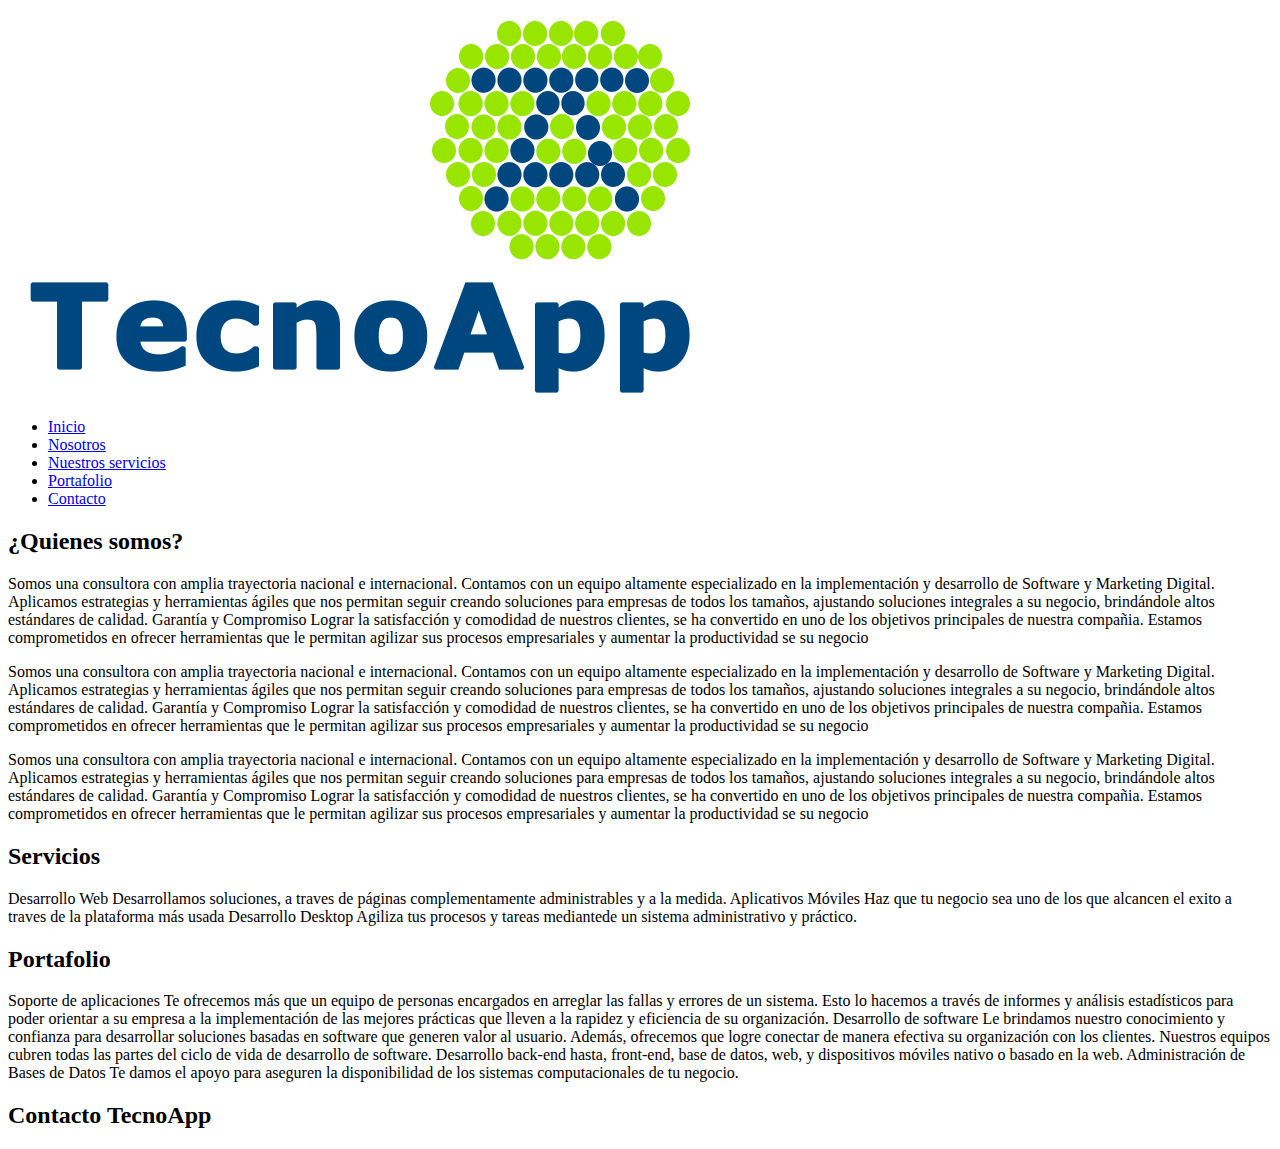
<file: index.html>
<!DOCTYPE html>
<html lang="es">

<head>
    <meta charset="UTF-8">
    <!-- configurar la ventana gráfica para que su sitio web se vea bien en todos los dispositivos -->
    <meta name="viewport" content="width=device-width, initial-scale=1.0">
    <meta http-equiv="X-UA-Compatible" content="ie=edge">
    <meta name="description"
        content="TecnoApp una empresa dedicada a proveer soluciones adecuadas a su negocio, expertos en diseño y desarrollo Web, base de datos e implementación de sistemas y aplicaciones de escritorio y dispositivos móviles.">
    <!-- Definir palabras clave para motores de búsqueda: -->
    <meta name="keywords"
        content="TecnoApp, miTecnoApp, Páginas web, Diseño web, Aplicaciones de escritorio,Punto de Venta,Sistemas, Base de datos,Aplicaciones móviles, Zumpango, Santa María Ajoloapan, Tizayuca,Tecamac,HTML5">
    <meta name="author" content="Mario Alberto Leonel">
    <meta name="distribution" content="Global">
    <meta name="theme-color" content="#043440" />
    <link rel="apple-touch-icon" href="/img/icons/icon-512x512.png">
    <title>TecnoApp</title>

    <!-- ESTILOS CSS -->
    <!-- Font awesome -->

    <!--load all styles -->

    <!-- manifest -->
    <link href="manifest.json" rel="manifest">
    <!-- Icon-->
    <link rel="shortcut icon" href="img/favicon.ico" />
</head>

<body>
    <header>
        <nav>
            <div class="container">
                <div>
                    <a href="/"><img src="img/TecnpAppRectangular.png" title="Logo tecnoapp" ></a>
                </div>
                <div>
                    <ul>
                        <li><a href="#inicio">Inicio</a></li>
                        <li><a href="#nosotros">Nosotros</a></li>
                        <li><a href="#servicios">Nuestros servicios</a></li>
                        <li><a href="#portafolio">Portafolio</a></li>
                        <li><a href="#contacto">Contacto</a></li>
                    </ul>
                </div>
            </div>
        </nav>
    </header>
    <main>
        <div id="inicio">

        </div>
        <div id="nosotros">
            <article>
                <h2>¿Quienes somos?</h2>
                <p>
                    Somos una consultora con amplia trayectoria nacional e internacional. Contamos con un equipo
                    altamente especializado en la implementación y desarrollo de Software y Marketing Digital.

                    Aplicamos estrategias y herramientas ágiles que nos permitan seguir creando soluciones para empresas
                    de todos los tamaños, ajustando soluciones integrales a su negocio, brindándole altos estándares de
                    calidad.
                    Garantía y Compromiso
                    Lograr la satisfacción y comodidad de nuestros clientes, se ha convertido en uno de los objetivos
                    principales de nuestra compañia.

                    Estamos comprometidos en ofrecer herramientas que le permitan agilizar sus procesos empresariales y
                    aumentar la productividad se su negocio
                </p>
                <p>
                    Somos una consultora con amplia trayectoria nacional e internacional. Contamos con un equipo
                    altamente especializado en la implementación y desarrollo de Software y Marketing Digital.

                    Aplicamos estrategias y herramientas ágiles que nos permitan seguir creando soluciones para empresas
                    de todos los tamaños, ajustando soluciones integrales a su negocio, brindándole altos estándares de
                    calidad.
                    Garantía y Compromiso
                    Lograr la satisfacción y comodidad de nuestros clientes, se ha convertido en uno de los objetivos
                    principales de nuestra compañia.

                    Estamos comprometidos en ofrecer herramientas que le permitan agilizar sus procesos empresariales y
                    aumentar la productividad se su negocio
                </p>
                <p>
                    Somos una consultora con amplia trayectoria nacional e internacional. Contamos con un equipo
                    altamente especializado en la implementación y desarrollo de Software y Marketing Digital.

                    Aplicamos estrategias y herramientas ágiles que nos permitan seguir creando soluciones para empresas
                    de todos los tamaños, ajustando soluciones integrales a su negocio, brindándole altos estándares de
                    calidad.
                    Garantía y Compromiso
                    Lograr la satisfacción y comodidad de nuestros clientes, se ha convertido en uno de los objetivos
                    principales de nuestra compañia.

                    Estamos comprometidos en ofrecer herramientas que le permitan agilizar sus procesos empresariales y
                    aumentar la productividad se su negocio
                </p>
            </article>

        </div>
        <div id="servicios">
            <h2>Servicios</h2>
            <p>Desarrollo Web
                Desarrollamos soluciones, a traves de páginas complementamente administrables y a la medida.
                Aplicativos Móviles
                Haz que tu negocio sea uno de los que alcancen el exito a traves de la plataforma más usada
                Desarrollo Desktop
                Agiliza tus procesos y tareas mediantede un sistema administrativo y práctico.</p>

        </div>
        <div id="portafolio">
            <h2>Portafolio</h2>
            <p>Soporte de aplicaciones
                Te ofrecemos más que un equipo de personas encargados en arreglar las fallas y errores de un sistema.

                Esto lo hacemos a través de informes y análisis estadísticos para poder orientar a su empresa a la
                implementación de las mejores prácticas que lleven a la rapidez y eficiencia de su organización.
                Desarrollo de software
                Le brindamos nuestro conocimiento y confianza para desarrollar soluciones basadas en software que
                generen valor al usuario.

                Además, ofrecemos que logre conectar de manera efectiva su organización con los clientes. Nuestros
                equipos cubren todas las partes del ciclo de vida de desarrollo de software. Desarrollo back-end hasta,
                front-end, base de datos, web, y dispositivos móviles nativo o basado en la web.
                Administración de Bases de Datos
                Te damos el apoyo para aseguren la disponibilidad de los sistemas computacionales de tu negocio.</p>
        </div>
        <div id="contacto">
            <h2>Contacto TecnoApp</h2>

        </div>

    </main>
    <footer>

    </footer>

</body>
<script>
if (navigator.serviceWorker) {
    navigator.serviceWorker.register('service-worker.js').then(function(registration) {
        console.log('ServiceWorker registration successful with scope:', registration.scope);
    }).catch(function(error) {
        console.log('ServiceWorker registration failed:', errror);
    });
}
</script>

</html>
</file>
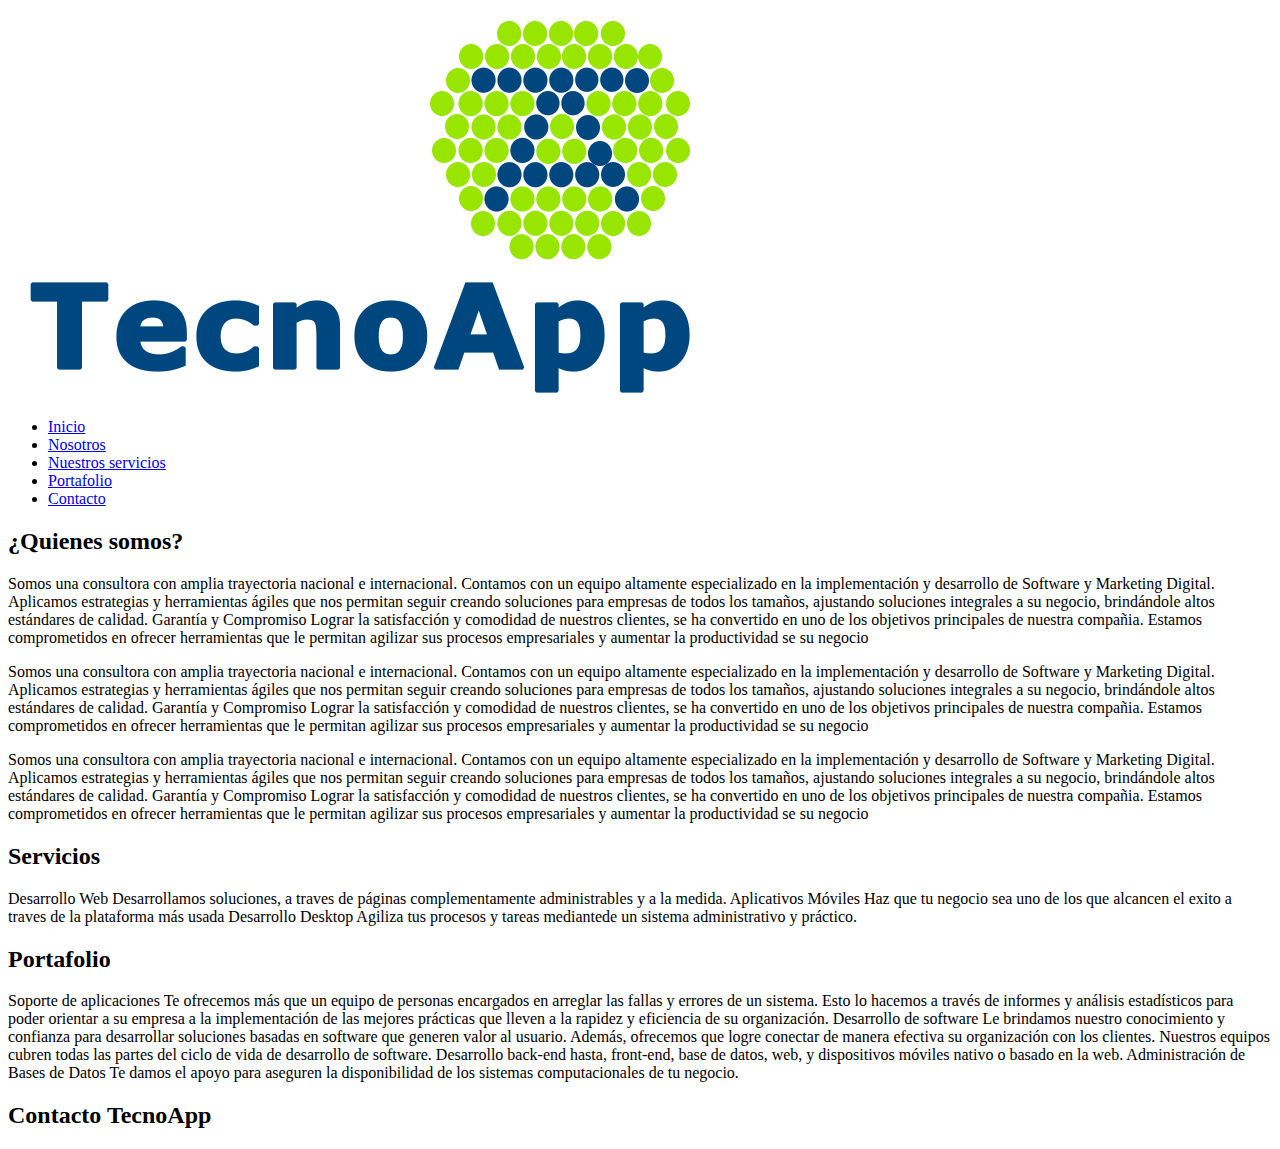
<file: principal.html>
<!DOCTYPE html>
<html lang="es">

<head>
    <meta charset="UTF-8">
    <!-- configurar la ventana gráfica para que su sitio web se vea bien en todos los dispositivos -->
    <meta name="viewport" content="width=device-width, initial-scale=1.0">
    <meta http-equiv="X-UA-Compatible" content="ie=edge">
    <meta name="description"
        content="TecnoApp una empresa dedicada a proveer soluciones adecuadas a su negocio, expertos en diseño y desarrollo Web, base de datos e implementación de sistemas y aplicaciones de escritorio y dispositivos móviles.">
    <!-- Definir palabras clave para motores de búsqueda: -->
    <meta name="keywords"
        content="TecnoApp, miTecnoApp, Páginas web, Diseño web, Aplicaciones de escritorio,Punto de Venta,Sistemas, Base de datos,Aplicaciones móviles, Zumpango, Santa María Ajoloapan, Tizayuca,Tecamac,HTML5">
    <meta name="author" content="Mario Alberto Leonel">
    <meta name="distribution" content="Global">
    <meta name="theme-color" content="#043440" />
    <link rel="apple-touch-icon" href="/img/icons/icon-512x512.png">
    <title>TecnoApp</title>

    <!-- ESTILOS CSS -->
    <!-- Font awesome -->

    <!--load all styles -->

    <!-- manifest -->
    <link href="manifest.json" rel="manifest">
    <!-- Icon-->
    <link rel="shortcut icon" href="img/favicon.ico" />
</head>

<body>
    <header>
        <nav>
            <div class="container">
                <div>
                    <a href="/"><img src="img/TecnpAppRectangular.png" title="Logo tecnoapp" ></a>
                </div>
                <div>
                    <ul>
                        <li><a href="#inicio">Inicio</a></li>
                        <li><a href="#nosotros">Nosotros</a></li>
                        <li><a href="#servicios">Nuestros servicios</a></li>
                        <li><a href="#portafolio">Portafolio</a></li>
                        <li><a href="#contacto">Contacto</a></li>
                    </ul>
                </div>
            </div>
        </nav>
    </header>
    <main>
        <div id="inicio">

        </div>
        <div id="nosotros">
            <article>
                <h2>¿Quienes somos?</h2>
                <p>
                    Somos una consultora con amplia trayectoria nacional e internacional. Contamos con un equipo
                    altamente especializado en la implementación y desarrollo de Software y Marketing Digital.

                    Aplicamos estrategias y herramientas ágiles que nos permitan seguir creando soluciones para empresas
                    de todos los tamaños, ajustando soluciones integrales a su negocio, brindándole altos estándares de
                    calidad.
                    Garantía y Compromiso
                    Lograr la satisfacción y comodidad de nuestros clientes, se ha convertido en uno de los objetivos
                    principales de nuestra compañia.

                    Estamos comprometidos en ofrecer herramientas que le permitan agilizar sus procesos empresariales y
                    aumentar la productividad se su negocio
                </p>
                <p>
                    Somos una consultora con amplia trayectoria nacional e internacional. Contamos con un equipo
                    altamente especializado en la implementación y desarrollo de Software y Marketing Digital.

                    Aplicamos estrategias y herramientas ágiles que nos permitan seguir creando soluciones para empresas
                    de todos los tamaños, ajustando soluciones integrales a su negocio, brindándole altos estándares de
                    calidad.
                    Garantía y Compromiso
                    Lograr la satisfacción y comodidad de nuestros clientes, se ha convertido en uno de los objetivos
                    principales de nuestra compañia.

                    Estamos comprometidos en ofrecer herramientas que le permitan agilizar sus procesos empresariales y
                    aumentar la productividad se su negocio
                </p>
                <p>
                    Somos una consultora con amplia trayectoria nacional e internacional. Contamos con un equipo
                    altamente especializado en la implementación y desarrollo de Software y Marketing Digital.

                    Aplicamos estrategias y herramientas ágiles que nos permitan seguir creando soluciones para empresas
                    de todos los tamaños, ajustando soluciones integrales a su negocio, brindándole altos estándares de
                    calidad.
                    Garantía y Compromiso
                    Lograr la satisfacción y comodidad de nuestros clientes, se ha convertido en uno de los objetivos
                    principales de nuestra compañia.

                    Estamos comprometidos en ofrecer herramientas que le permitan agilizar sus procesos empresariales y
                    aumentar la productividad se su negocio
                </p>
            </article>

        </div>
        <div id="servicios">
            <h2>Servicios</h2>
            <p>Desarrollo Web
                Desarrollamos soluciones, a traves de páginas complementamente administrables y a la medida.
                Aplicativos Móviles
                Haz que tu negocio sea uno de los que alcancen el exito a traves de la plataforma más usada
                Desarrollo Desktop
                Agiliza tus procesos y tareas mediantede un sistema administrativo y práctico.</p>

        </div>
        <div id="portafolio">
            <h2>Portafolio</h2>
            <p>Soporte de aplicaciones
                Te ofrecemos más que un equipo de personas encargados en arreglar las fallas y errores de un sistema.

                Esto lo hacemos a través de informes y análisis estadísticos para poder orientar a su empresa a la
                implementación de las mejores prácticas que lleven a la rapidez y eficiencia de su organización.
                Desarrollo de software
                Le brindamos nuestro conocimiento y confianza para desarrollar soluciones basadas en software que
                generen valor al usuario.

                Además, ofrecemos que logre conectar de manera efectiva su organización con los clientes. Nuestros
                equipos cubren todas las partes del ciclo de vida de desarrollo de software. Desarrollo back-end hasta,
                front-end, base de datos, web, y dispositivos móviles nativo o basado en la web.
                Administración de Bases de Datos
                Te damos el apoyo para aseguren la disponibilidad de los sistemas computacionales de tu negocio.</p>
        </div>
        <div id="contacto">
            <h2>Contacto TecnoApp</h2>

        </div>

    </main>
    <footer>

    </footer>

</body>
<script>
if (navigator.serviceWorker) {
    navigator.serviceWorker.register('service-worker.js').then(function(registration) {
        console.log('ServiceWorker registration successful with scope:', registration.scope);
    }).catch(function(error) {
        console.log('ServiceWorker registration failed:', errror);
    });
}
</script>

</html>
</file>
